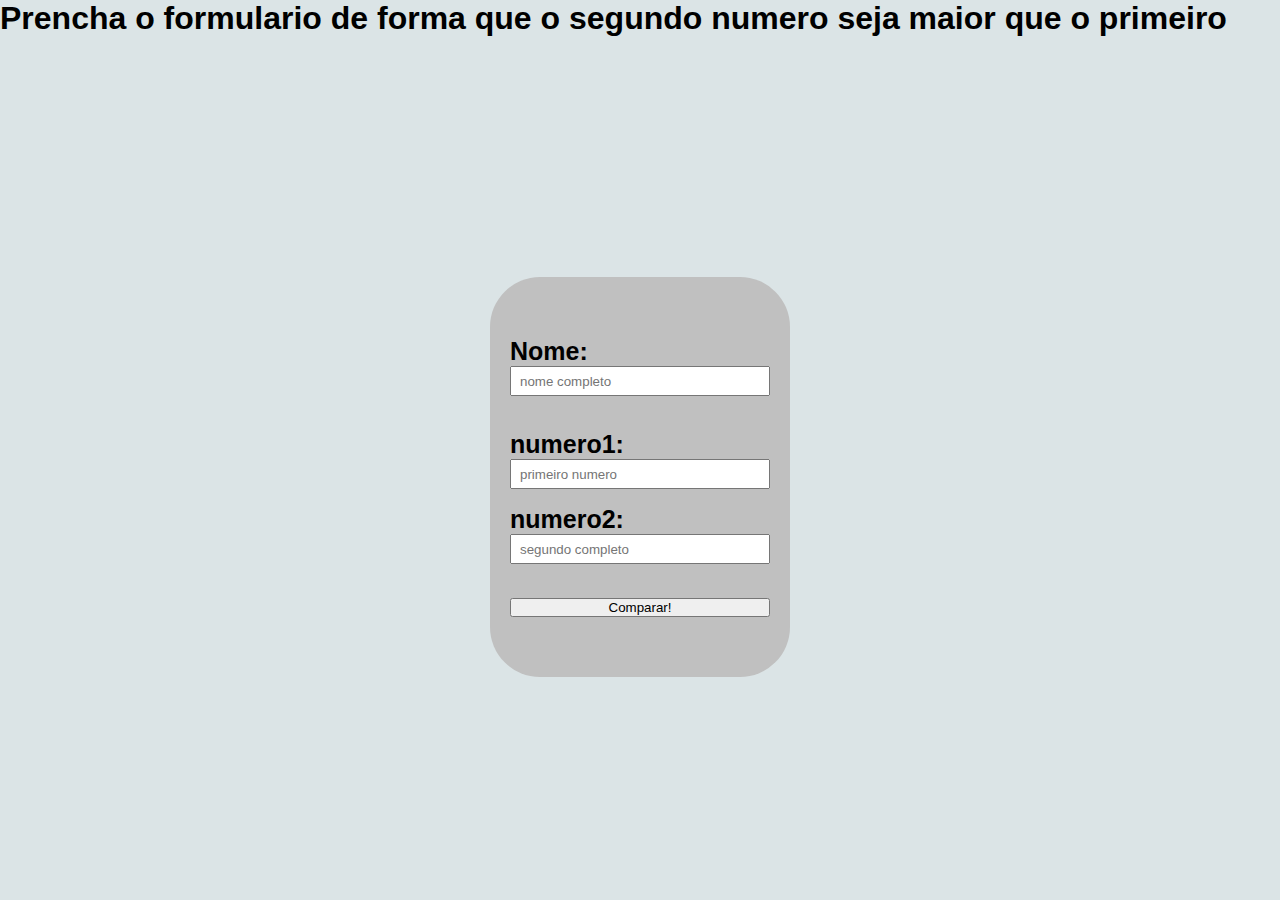
<file: form.html>
<!DOCTYPE html>
<html lang="en">
<head>
    <meta charset="UTF-8">
    <meta name="viewport" content="width=device-width, initial-scale=1.0">
    <title>Document</title>
    <link rel="stylesheet" href="style.css">
</head>
<body>
    
    <h1>Prencha o formulario de forma que o segundo numero seja maior que o primeiro</h1>

    <form action="" id="formConta">
        <label for="nome">Nome:</label>
        <input type="text" placeholder="nome completo" name="" id="nomeC">
        <br>
        <label for="num1">numero1:</label>
        <input type="number" placeholder="primeiro numero" name="" id="num1">
        <label for="num2">numero2:</label>
        <input type="number" placeholder="segundo completo" name="" id="num2">
        <br>
        <button type="submit">Comparar!</button>
    </form>

    <div class="erros"> </div>
    <script src="script.js"></script>
</body>
</html>
</file>
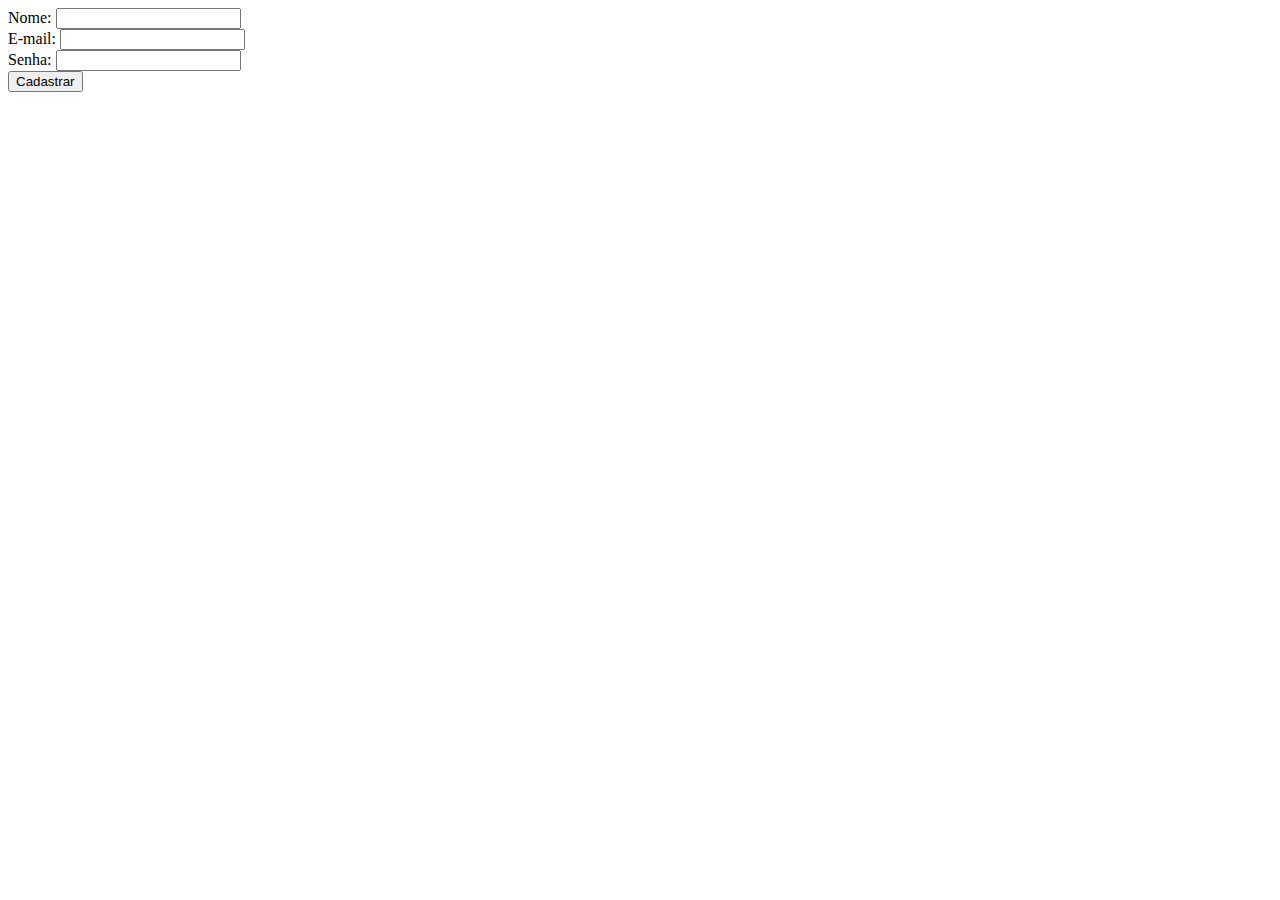
<file: formulario.html>
<!DOCTYPE html>
<html lang="en">
<head>
    <meta charset="UTF-8">
    <meta name="viewport" content="width=device-width, initial-scale=1.0">
    <title>Document</title>
</head>
<body>
    
    <form action="">
        <label for="nome">Nome:</label>
        <input type="text" name="" id="nome">
        <br>
        <label for="email">E-mail:</label>
        <input type="email" name="" id="email">
        <br>
        <label for="senha">Senha:</label>
        <input type="password" name="" id="senha">
        <br>
        <button type="submit">Cadastrar</button>
    </form>
</body>
</html>
</file>
<file: style.css>
*{
    margin: 0;
    padding: 0;
    box-sizing: border-box;
    font-family: Arial, Helvetica, sans-serif;
}

header h1{
    text-align: center;
    font-size: 3rem;
    color: #333;
    padding-top: 2rem;
    padding-bottom: 2rem;
}

.interface{
    width: 80%;
    margin: 0 auto;
    display: grid;
    grid-template-columns: repeat(2, minmax(200px, 1fr));
    justify-content: space-between;
    gap: 100px;
}


header nav{
    background-color: #333;
    width: 80%;
    margin: 0 auto;
    border-radius: 30px;
}

header nav ul{
    display: flex;
    justify-content: space-around;
}

header nav ul li a, header nav ul li{
    color: aliceblue;
    text-decoration: none;
    list-style: none;
    font-size: 1.5rem;
    padding: 5px 0px;
    font-weight: 600;
}


section{
    display: flex;
    flex-direction: column;
    gap: 2rem;
}

body{
    background-color: #dbe4e6;
}

section h2{
    font-size: 2.5rem;
    transform: translateX(-2rem);
    text-align: center;
    margin: 0 auto;
    width: 100%;
    padding: 5rem 0px 2rem 0px;
    border-bottom: 5px solid black;

}

section h3{
font-size: 1.5rem;
font-weight: 900;
padding-top: .6rem;
}

section p{
    padding-top: .6rem;
    font-size: 1.2rem;
    padding-bottom: .6rem;
}

header time{
    font-size: 1.1rem;
}

article img{
    height: 400px;
    border-radius: 20px;
    box-shadow: 0px 0px 40px 10px rgba(0, 0, 0, 0.192);
    width: 80%;
    margin: 0 auto;
    
    
}

article{
    padding: 35px;
    background-color: #ffffff2d;
    border-radius: 20px;
    box-shadow: inset 0px 0px 40px 10px rgba(0, 0, 0, 0.192);
    display: flex;
    flex-direction: column;
    justify-content: center;
}

FORM{
    background-color: #c0c0c0;
    height: 400px;
    width: 300px;
    margin: 0 auto;
    display: flex;
    flex-direction: column;
    justify-content: center;
    padding: 20px;
    border-radius: 50px;
    margin-top: 15rem;
}

input{
    margin-bottom: 1rem;
    height: 30px;
    padding-left: 0.5rem;
}
label{
    font-weight: 700;
    font-size: 25px;
}
</file>
